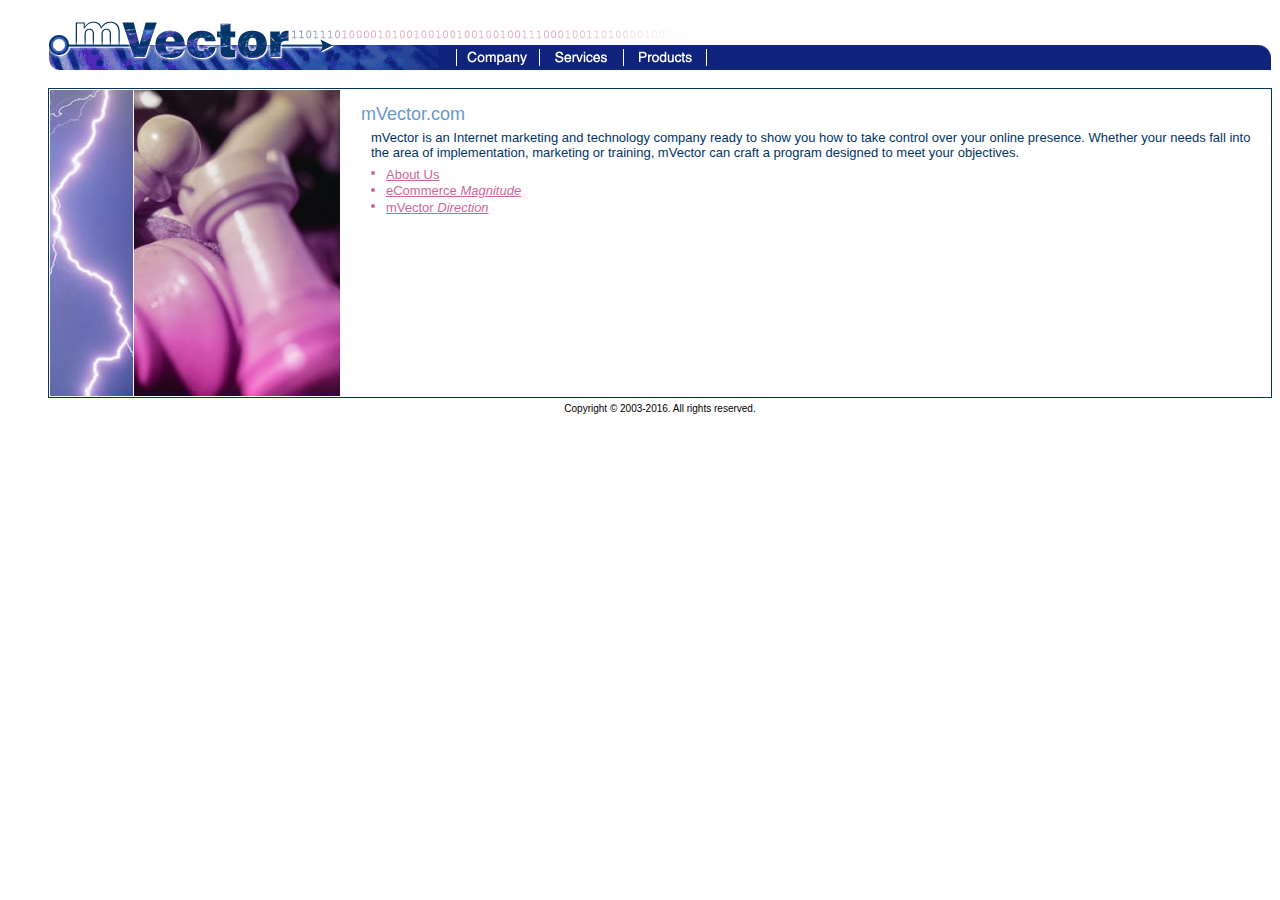
<file: index.html>
<!DOCTYPE HTML PUBLIC "-//W3C//DTD HTML 4.01//EN" "http://www.w3.org/TR/HTML4.01/strict.dtd">
<html>
<head>
<title>mVector</title><link rel="stylesheet" type="text/css" href="styles/default.css" title="Default">
<script src="scripts/default.js" type="text/javascript"></script>
</head>
<body>
<!-- The entire contents of this website including all documents, scripts, images, media and data are the property
of mvector.com.  Unauthorized access, use, distribution and reproduction are all expressly prohibited.  All rights reserved. -->
<table class="compact" style="width:100%">
<tr>
	<td style="width: 680px; height: 37px"><img src="gfx/topnav_01.gif" width="680" height="37"></td>
</tr>
</table>
<table class="compact" style="width:100%; background-color: rgb(15,35,124)">
<tr>
	<td width="448"><img src="gfx/topnav_02.gif" width="448" height="25"></td>
	<td style="text-align: center">
		<table class="compact">
		<tr>
			<td width="84" nowrap menuid="menu_Company" onmouseover="showMenu(this);" onmouseout="menuOut(this);"><img src="gfx/btn_company_nrm.gif" alt="Company" width="84" height="25" border="0"></td>
			<td width="84" nowrap menuid="menu_Services" onmouseover="showMenu(this);" onmouseout="menuOut(this);"><img src="gfx/btn_services_nrm.gif" alt="Services" width="84" height="25" border="0"></td>
			<td width="84" nowrap menuid="menu_Products" onmouseover="showMenu(this);" onmouseout="menuOut(this);"><img src="gfx/btn_products_nrm.gif" alt="Products" width="84" height="25" border="0"></td>
		</tr>
		</table>
	</td>
	<td width="27"><img src="gfx/topnav_03.gif" width="27" height="25"></td>
</tr>
</table>
<div id="menu_Company" class="submenu" onMouseOver="submenuOver(this);" onMouseOut="submenuOut(this);"><table style="empty-cells: show;"><tr><td class="menuItem" onmouseover="menuItemOver(this);" onmouseout="menuItemOut(this);" onclick="navigateTo('/index.html');">Home</td></tr><tr><td class="menuItem" onmouseover="menuItemOver(this);" onmouseout="menuItemOut(this);" onclick="navigateTo('/company/index.html');">About Us</td></tr></table></div><div id="menu_Services" class="submenu" onMouseOver="submenuOver(this);" onMouseOut="submenuOut(this);"><table style="empty-cells: show;"><tr><td class="menuItem" onmouseover="menuItemOver(this);" onmouseout="menuItemOut(this);" onclick="navigateTo('/services/index.html');">eCommerce Magnitude</td></tr></table></div><div id="menu_Products" class="submenu" onMouseOver="submenuOver(this);" onMouseOut="submenuOut(this);"><table style="empty-cells: show;"><tr><td class="menuItem" onmouseover="menuItemOver(this);" onmouseout="menuItemOut(this);" onclick="navigateTo('/products/index.html');">mVector Direction</td></tr></table></div><br>
<table class="layoutTable" style="right:100%">
<tr>
	<td class="compact"><img src="gfx/85x308_elec.jpg" width="85" height="308"></td>
	<td class="compact"><img src="gfx/207x308_chss.jpg" width="207" height="308"></td>
	<td class="layoutContentCell">

<div class="heading">mVector.com</div>
<p class="text">mVector is an Internet marketing and technology company ready to show you how to take control over your online presence.  Whether your needs fall into the area of implementation, marketing or training, mVector can craft a program designed to meet your objectives.</p>

<li><span class="listText"><a href="company/index.html">About Us</a></span></li>
<li><span class="listText"><a href="services/index.html">eCommerce <i>Magnitude</i></a></span></li>
<li><span class="listText"><a href="products/index.html">mVector <i>Direction</i></a></span></li>

</body>
</html>


	</td>
</tr>
</table>
<!--
<div class="layoutBlueBox">Notes of great interest</div>
-->
<div class="copyright">Copyright &copy; 2003-2016. All rights reserved.</div>
</body>
</html>
</file>
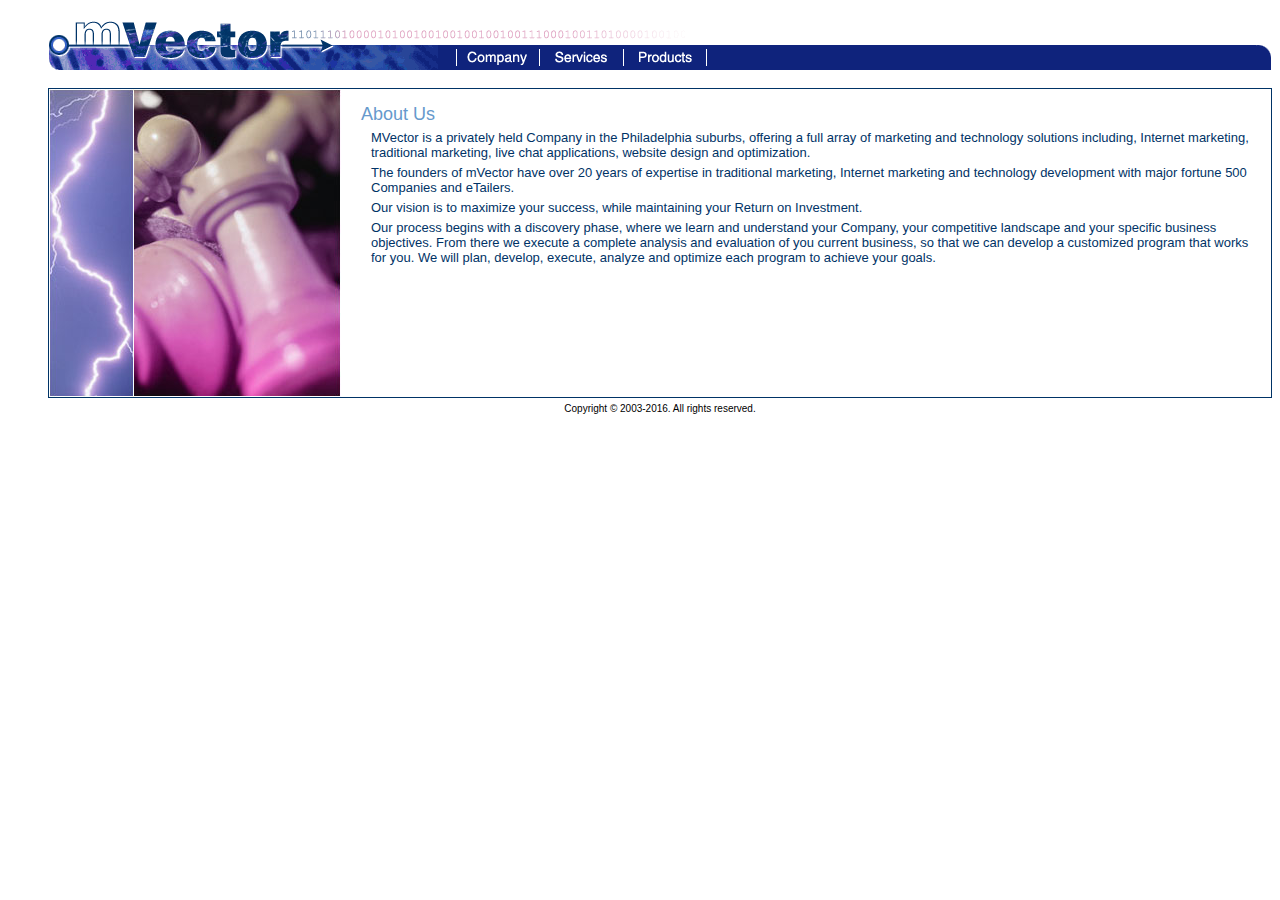
<file: company/index.html>
<!DOCTYPE HTML PUBLIC "-//W3C//DTD HTML 4.01//EN" "http://www.w3.org/TR/HTML4.01/strict.dtd">
<html>
<head>
<title>mVector About Us</title><link rel="stylesheet" type="text/css" href="../styles/default.css" title="Default">
<script src="../scripts/default.js" type="text/javascript"></script>
</head>
<body>
<!-- The entire contents of this website including all documents, scripts, images, media and data are the property
of mvector.com.  Unauthorized access, use, distribution and reproduction are all expressly prohibited.  All rights reserved. -->
<table class="compact" style="width:100%">
<tr>
	<td style="width: 680px; height: 37px"><img src="../gfx/topnav_01.gif" width="680" height="37"></td>
</tr>
</table>
<table class="compact" style="width:100%; background-color: rgb(15,35,124)">
<tr>
	<td width="448"><img src="../gfx/topnav_02.gif" width="448" height="25"></td>
	<td style="text-align: center">
		<table class="compact">
		<tr>
			<td width="84" nowrap menuid="menu_Company" onmouseover="showMenu(this);" onmouseout="menuOut(this);"><img src="../gfx/btn_company_nrm.gif" alt="Company" width="84" height="25" border="0"></td>
			<td width="84" nowrap menuid="menu_Services" onmouseover="showMenu(this);" onmouseout="menuOut(this);"><img src="../gfx/btn_services_nrm.gif" alt="Services" width="84" height="25" border="0"></td>
			<td width="84" nowrap menuid="menu_Products" onmouseover="showMenu(this);" onmouseout="menuOut(this);"><img src="../gfx/btn_products_nrm.gif" alt="Products" width="84" height="25" border="0"></td>
		</tr>
		</table>
	</td>
	<td width="27"><img src="../gfx/topnav_03.gif" width="27" height="25"></td>
</tr>
</table>
<div id="menu_Company" class="submenu" onMouseOver="submenuOver(this);" onMouseOut="submenuOut(this);"><table style="empty-cells: show;"><tr><td class="menuItem" onmouseover="menuItemOver(this);" onmouseout="menuItemOut(this);" onclick="navigateTo('/index.html');">Home</td></tr><tr><td class="menuItem" onmouseover="menuItemOver(this);" onmouseout="menuItemOut(this);" onclick="navigateTo('/company/index.html');">About Us</td></tr></table></div><div id="menu_Services" class="submenu" onMouseOver="submenuOver(this);" onMouseOut="submenuOut(this);"><table style="empty-cells: show;"><tr><td class="menuItem" onmouseover="menuItemOver(this);" onmouseout="menuItemOut(this);" onclick="navigateTo('/services/index.html');">eCommerce Magnitude</td></tr></table></div><div id="menu_Products" class="submenu" onMouseOver="submenuOver(this);" onMouseOut="submenuOut(this);"><table style="empty-cells: show;"><tr><td class="menuItem" onmouseover="menuItemOver(this);" onmouseout="menuItemOut(this);" onclick="navigateTo('/products/index.html');">mVector Direction</td></tr></table></div><br>
<table class="layoutTable" style="right:100%">
<tr>
	<td class="compact"><img src="../gfx/85x308_elec.jpg" width="85" height="308"></td>
	<td class="compact"><img src="../gfx/207x308_chss.jpg" width="207" height="308"></td>
	<td class="layoutContentCell">

<div class="heading">About Us</div>

<p class="text">MVector is a privately held Company in the Philadelphia suburbs, offering a full array of marketing and technology solutions including, Internet marketing, traditional marketing, live chat applications, website design and optimization.</p>
<p class="text">The founders of mVector have over 20 years of expertise in traditional marketing, Internet marketing and technology development with major fortune 500 Companies and eTailers.</p>
<p class="text">Our vision is to maximize your success, while maintaining your Return on Investment.</p>
<p class="text">Our process begins with a discovery phase, where we learn and understand your Company, your competitive landscape and your specific business objectives.  From there we execute a complete analysis and evaluation of you current business, so that we can develop a customized program that works for you.  We will plan, develop, execute, analyze and optimize each program to achieve your goals.</p>

	</td>
</tr>
</table>
<!--
<div class="layoutBlueBox">Notes of great interest</div>
-->
<div class="copyright">Copyright &copy; 2003-2016. All rights reserved.</div>
</body>
</html>
</file>
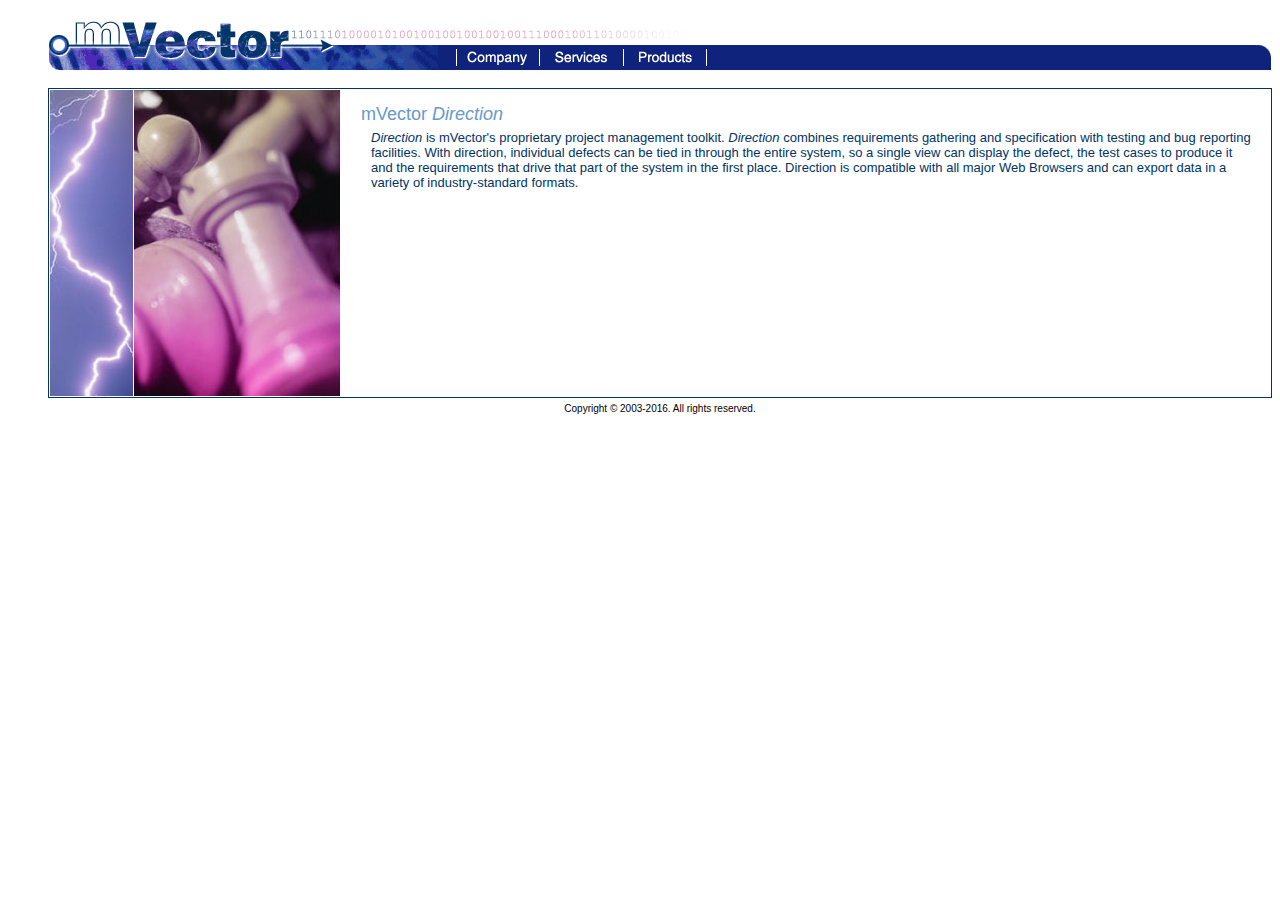
<file: products/index.html>
<!DOCTYPE HTML PUBLIC "-//W3C//DTD HTML 4.01//EN" "http://www.w3.org/TR/HTML4.01/strict.dtd">
<html>
<head>
<title>mVector About Us</title><link rel="stylesheet" type="text/css" href="../styles/default.css" title="Default">
<script src="../scripts/default.js" type="text/javascript"></script>
</head>
<body>
<!-- The entire contents of this website including all documents, scripts, images, media and data are the property
of mvector.com.  Unauthorized access, use, distribution and reproduction are all expressly prohibited.  All rights reserved. -->
<table class="compact" style="width:100%">
<tr>
	<td style="width: 680px; height: 37px"><img src="../gfx/topnav_01.gif" width="680" height="37"></td>
</tr>
</table>
<table class="compact" style="width:100%; background-color: rgb(15,35,124)">
<tr>
	<td width="448"><img src="../gfx/topnav_02.gif" width="448" height="25"></td>
	<td style="text-align: center">
		<table class="compact">
		<tr>
			<td width="84" nowrap menuid="menu_Company" onmouseover="showMenu(this);" onmouseout="menuOut(this);"><img src="../gfx/btn_company_nrm.gif" alt="Company" width="84" height="25" border="0"></td>
			<td width="84" nowrap menuid="menu_Services" onmouseover="showMenu(this);" onmouseout="menuOut(this);"><img src="../gfx/btn_services_nrm.gif" alt="Services" width="84" height="25" border="0"></td>
			<td width="84" nowrap menuid="menu_Products" onmouseover="showMenu(this);" onmouseout="menuOut(this);"><img src="../gfx/btn_products_nrm.gif" alt="Products" width="84" height="25" border="0"></td>
		</tr>
		</table>
	</td>
	<td width="27"><img src="../gfx/topnav_03.gif" width="27" height="25"></td>
</tr>
</table>
<div id="menu_Company" class="submenu" onMouseOver="submenuOver(this);" onMouseOut="submenuOut(this);"><table style="empty-cells: show;"><tr><td class="menuItem" onmouseover="menuItemOver(this);" onmouseout="menuItemOut(this);" onclick="navigateTo('/index.html');">Home</td></tr><tr><td class="menuItem" onmouseover="menuItemOver(this);" onmouseout="menuItemOut(this);" onclick="navigateTo('/company/index.html');">About Us</td></tr></table></div><div id="menu_Services" class="submenu" onMouseOver="submenuOver(this);" onMouseOut="submenuOut(this);"><table style="empty-cells: show;"><tr><td class="menuItem" onmouseover="menuItemOver(this);" onmouseout="menuItemOut(this);" onclick="navigateTo('/services/index.html');">eCommerce Magnitude</td></tr></table></div><div id="menu_Products" class="submenu" onMouseOver="submenuOver(this);" onMouseOut="submenuOut(this);"><table style="empty-cells: show;"><tr><td class="menuItem" onmouseover="menuItemOver(this);" onmouseout="menuItemOut(this);" onclick="navigateTo('/products/index.html');">mVector Direction</td></tr></table></div><br>
<table class="layoutTable" style="right:100%">
<tr>
	<td class="compact"><img src="../gfx/85x308_elec.jpg" width="85" height="308"></td>
	<td class="compact"><img src="../gfx/207x308_chss.jpg" width="207" height="308"></td>
	<td class="layoutContentCell">

<div class="heading">mVector <i>Direction</i></div>

<p class="text"><i>Direction</i> is mVector's proprietary project management toolkit.  <i>Direction</i> combines requirements gathering and specification with testing and bug reporting facilities.  With direction, individual defects can be tied in through the entire system, so a single view can display the defect, the test cases to produce it and the requirements that drive that part of the system in the first place.  Direction is compatible with all major Web Browsers and can export data in a variety of industry-standard formats.</p>

	</td>
</tr>
</table>
<!--
<div class="layoutBlueBox">Notes of great interest</div>
-->
<div class="copyright">Copyright &copy; 2003-2016. All rights reserved.</div>
</body>
</html>
</file>
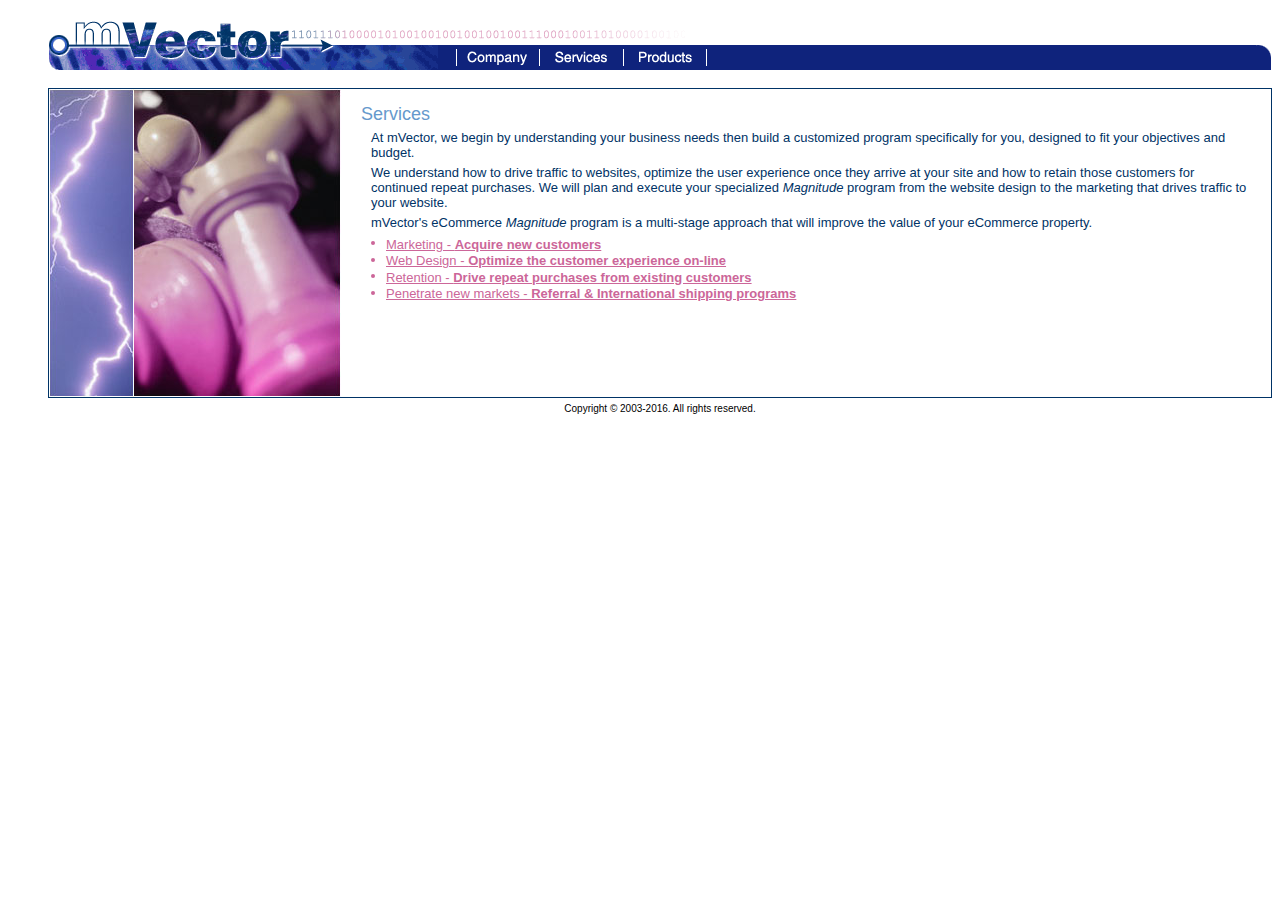
<file: services/index.html>
<!DOCTYPE HTML PUBLIC "-//W3C//DTD HTML 4.01//EN" "http://www.w3.org/TR/HTML4.01/strict.dtd">
<html>
<head>
<title>mVector Services</title><link rel="stylesheet" type="text/css" href="../styles/default.css" title="Default">
<script src="../scripts/default.js" type="text/javascript"></script>
</head>
<body>
<!-- The entire contents of this website including all documents, scripts, images, media and data are the property
of mvector.com.  Unauthorized access, use, distribution and reproduction are all expressly prohibited.  All rights reserved. -->
<table class="compact" style="width:100%">
<tr>
	<td style="width: 680px; height: 37px"><img src="../gfx/topnav_01.gif" width="680" height="37"></td>
</tr>
</table>
<table class="compact" style="width:100%; background-color: rgb(15,35,124)">
<tr>
	<td width="448"><img src="../gfx/topnav_02.gif" width="448" height="25"></td>
	<td style="text-align: center">
		<table class="compact">
		<tr>
			<td width="84" nowrap menuid="menu_Company" onmouseover="showMenu(this);" onmouseout="menuOut(this);"><img src="../gfx/btn_company_nrm.gif" alt="Company" width="84" height="25" border="0"></td>
			<td width="84" nowrap menuid="menu_Services" onmouseover="showMenu(this);" onmouseout="menuOut(this);"><img src="../gfx/btn_services_nrm.gif" alt="Services" width="84" height="25" border="0"></td>
			<td width="84" nowrap menuid="menu_Products" onmouseover="showMenu(this);" onmouseout="menuOut(this);"><img src="../gfx/btn_products_nrm.gif" alt="Products" width="84" height="25" border="0"></td>
		</tr>
		</table>
	</td>
	<td width="27"><img src="../gfx/topnav_03.gif" width="27" height="25"></td>
</tr>
</table>
<div id="menu_Company" class="submenu" onMouseOver="submenuOver(this);" onMouseOut="submenuOut(this);"><table style="empty-cells: show;"><tr><td class="menuItem" onmouseover="menuItemOver(this);" onmouseout="menuItemOut(this);" onclick="navigateTo('/index.html');">Home</td></tr><tr><td class="menuItem" onmouseover="menuItemOver(this);" onmouseout="menuItemOut(this);" onclick="navigateTo('/company/index.html');">About Us</td></tr></table></div><div id="menu_Services" class="submenu" onMouseOver="submenuOver(this);" onMouseOut="submenuOut(this);"><table style="empty-cells: show;"><tr><td class="menuItem" onmouseover="menuItemOver(this);" onmouseout="menuItemOut(this);" onclick="navigateTo('/services/index.html');">eCommerce Magnitude</td></tr></table></div><div id="menu_Products" class="submenu" onMouseOver="submenuOver(this);" onMouseOut="submenuOut(this);"><table style="empty-cells: show;"><tr><td class="menuItem" onmouseover="menuItemOver(this);" onmouseout="menuItemOut(this);" onclick="navigateTo('/products/index.html');">mVector Direction</td></tr></table></div><br>
<table class="layoutTable" style="right:100%">
<tr>
	<td class="compact"><img src="../gfx/85x308_elec.jpg" width="85" height="308"></td>
	<td class="compact"><img src="../gfx/207x308_chss.jpg" width="207" height="308"></td>
	<td class="layoutContentCell">

<div class="heading">Services</div>

<p class="text">At mVector, we begin by understanding your business needs then build a customized program specifically for you, designed to fit your objectives and budget.</p>
<p class="text">We understand how to drive traffic to websites, optimize the user experience once they arrive at your site and how to retain those customers for continued repeat purchases.  We will plan and execute your specialized <i>Magnitude</i> program from the website design to the marketing that drives traffic to your website. </p>
<p class="text">mVector's eCommerce <i>Magnitude</i> program is a multi-stage approach that will improve the value of your eCommerce property.</p>
<li><span class="listText"><a href="acquire.html">Marketing - <b>Acquire new customers</b></a></span></li>
<li><span class="listText"><a href="optimize.html">Web Design - <b>Optimize the customer experience on-line</b></a></span></li>
<li><span class="listText"><a href="retain.html">Retention - <b>Drive repeat purchases from existing customers</b></a></span></li>
<li><span class="listText"><a href="penetrate.html">Penetrate new markets - <b>Referral & International shipping programs</b></a></span></li>

	</td>
</tr>
</table>
<!--
<div class="layoutBlueBox">Notes of great interest</div>
-->
<div class="copyright">Copyright &copy; 2003-2016. All rights reserved.</div>
</body>
</html>
</file>
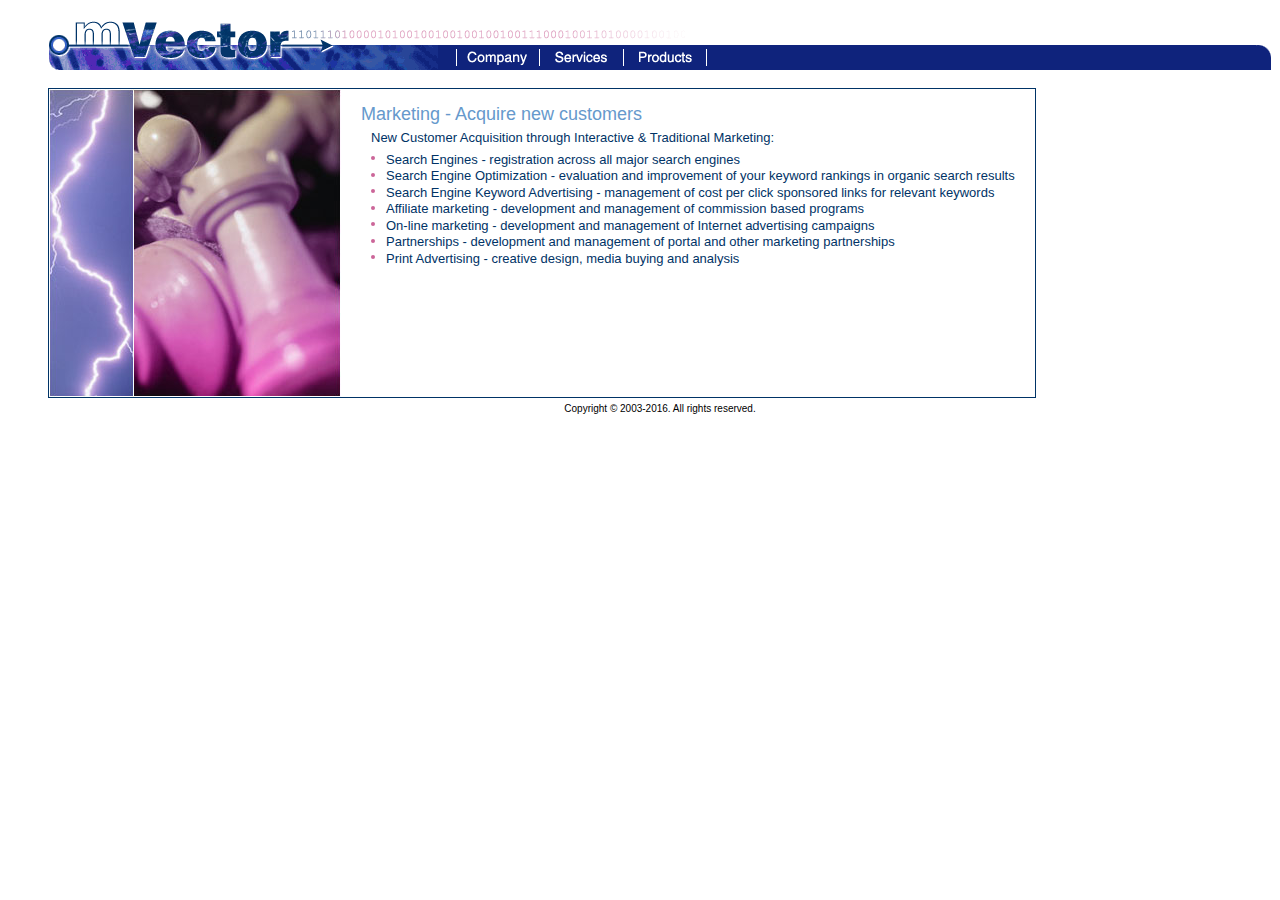
<file: services/acquire.html>
<!DOCTYPE HTML PUBLIC "-//W3C//DTD HTML 4.01//EN" "http://www.w3.org/TR/HTML4.01/strict.dtd">
<html>
<head>
<title>mVector Acquire new customers</title><link rel="stylesheet" type="text/css" href="../styles/default.css" title="Default">
<script src="../scripts/default.js" type="text/javascript"></script>
</head>
<body>
<!-- The entire contents of this website including all documents, scripts, images, media and data are the property
of mvector.com.  Unauthorized access, use, distribution and reproduction are all expressly prohibited.  All rights reserved. -->
<table class="compact" style="width:100%">
<tr>
	<td style="width: 680px; height: 37px"><img src="../gfx/topnav_01.gif" width="680" height="37"></td>
</tr>
</table>
<table class="compact" style="width:100%; background-color: rgb(15,35,124)">
<tr>
	<td width="448"><img src="../gfx/topnav_02.gif" width="448" height="25"></td>
	<td style="text-align: center">
		<table class="compact">
		<tr>
			<td width="84" nowrap menuid="menu_Company" onmouseover="showMenu(this);" onmouseout="menuOut(this);"><img src="../gfx/btn_company_nrm.gif" alt="Company" width="84" height="25" border="0"></td>
			<td width="84" nowrap menuid="menu_Services" onmouseover="showMenu(this);" onmouseout="menuOut(this);"><img src="../gfx/btn_services_nrm.gif" alt="Services" width="84" height="25" border="0"></td>
			<td width="84" nowrap menuid="menu_Products" onmouseover="showMenu(this);" onmouseout="menuOut(this);"><img src="../gfx/btn_products_nrm.gif" alt="Products" width="84" height="25" border="0"></td>
		</tr>
		</table>
	</td>
	<td width="27"><img src="../gfx/topnav_03.gif" width="27" height="25"></td>
</tr>
</table>
<div id="menu_Company" class="submenu" onMouseOver="submenuOver(this);" onMouseOut="submenuOut(this);"><table style="empty-cells: show;"><tr><td class="menuItem" onmouseover="menuItemOver(this);" onmouseout="menuItemOut(this);" onclick="navigateTo('/index.html');">Home</td></tr><tr><td class="menuItem" onmouseover="menuItemOver(this);" onmouseout="menuItemOut(this);" onclick="navigateTo('/company/index.html');">About Us</td></tr></table></div><div id="menu_Services" class="submenu" onMouseOver="submenuOver(this);" onMouseOut="submenuOut(this);"><table style="empty-cells: show;"><tr><td class="menuItem" onmouseover="menuItemOver(this);" onmouseout="menuItemOut(this);" onclick="navigateTo('/services/index.html');">eCommerce Magnitude</td></tr></table></div><div id="menu_Products" class="submenu" onMouseOver="submenuOver(this);" onMouseOut="submenuOut(this);"><table style="empty-cells: show;"><tr><td class="menuItem" onmouseover="menuItemOver(this);" onmouseout="menuItemOut(this);" onclick="navigateTo('/products/index.html');">mVector Direction</td></tr></table></div><br>
<table class="layoutTable" style="right:100%">
<tr>
	<td class="compact"><img src="../gfx/85x308_elec.jpg" width="85" height="308"></td>
	<td class="compact"><img src="../gfx/207x308_chss.jpg" width="207" height="308"></td>
	<td class="layoutContentCell">

<div class="heading">Marketing - Acquire new customers</div>

<p class="text">New Customer Acquisition through Interactive & Traditional Marketing:</p>

<li><span class="listText">Search Engines - registration across all major search engines</span></li>
<li><span class="listText">Search Engine Optimization - evaluation and improvement of your keyword rankings in organic search results</span></li>
<li><span class="listText">Search Engine Keyword Advertising - management of cost per click sponsored links for relevant keywords</span></li>
<li><span class="listText">Affiliate marketing - development and management of commission based programs</span></li>
<li><span class="listText">On-line marketing - development and management of Internet advertising campaigns</span></li>
<li><span class="listText">Partnerships - development and management of portal and other marketing partnerships</span></li>
<li><span class="listText">Print Advertising - creative design, media buying and analysis</span></li>

	</td>
</tr>
</table>
<!--
<div class="layoutBlueBox">Notes of great interest</div>
-->
<div class="copyright">Copyright &copy; 2003-2016. All rights reserved.</div>
</body>
</html>
</file>
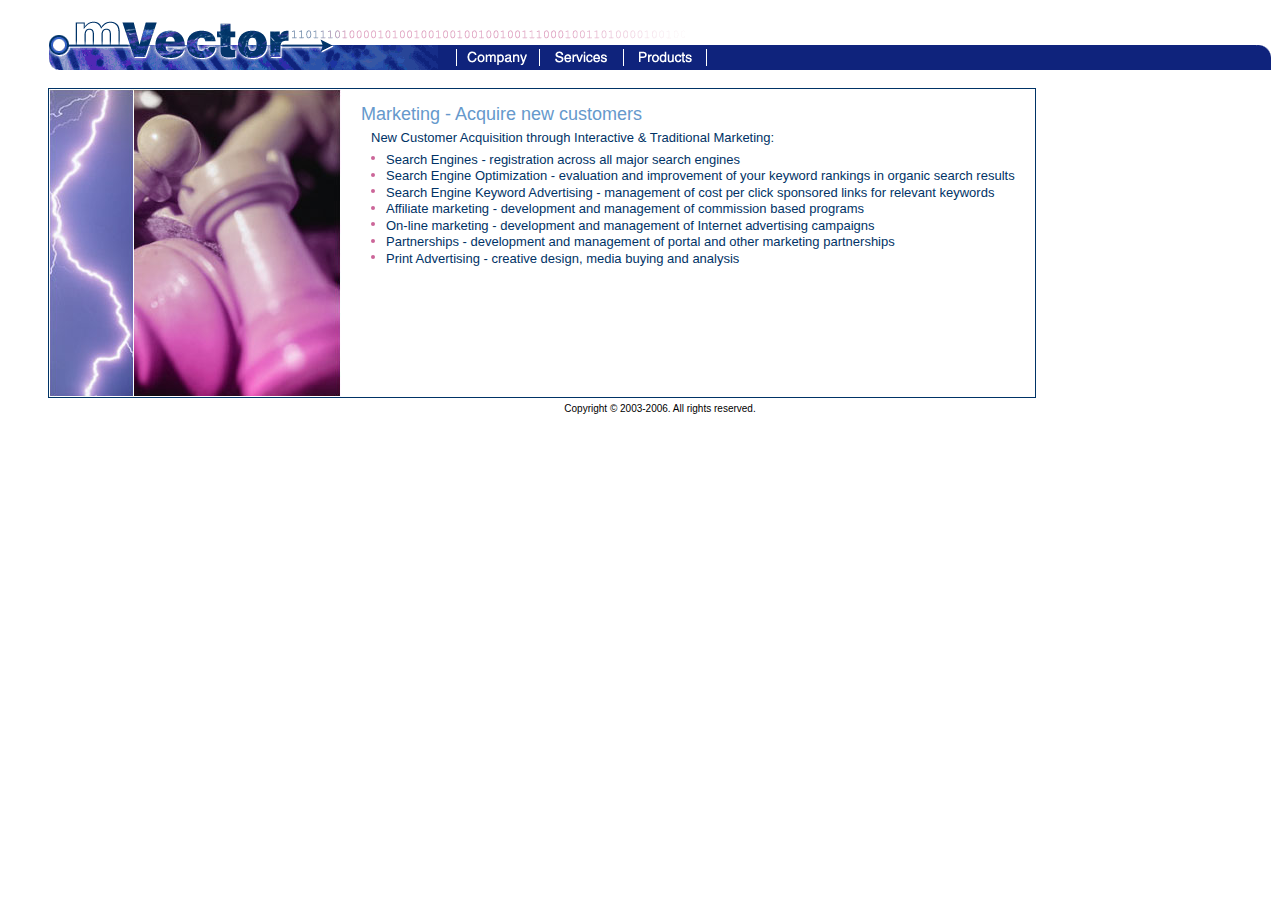
<file: services/acquire.php.html>
<!DOCTYPE HTML PUBLIC "-//W3C//DTD HTML 4.01//EN" "http://www.w3.org/TR/HTML4.01/strict.dtd">
<html>
<head>
<title>mVector Acquire new customers</title><link rel="stylesheet" type="text/css" href="../styles/default.css" title="Default">
<script src="../scripts/default.js" type="text/javascript"></script>
</head>
<body>
<!-- The entire contents of this website including all documents, scripts, images, media and data are the property
of mvector.com.  Unauthorized access, use, distribution and reproduction are all expressly prohibited.  All rights reserved. -->
<table class="compact" style="width:100%">
<tr>
	<td style="width: 680px; height: 37px"><img src="../gfx/topnav_01.gif" width="680" height="37"></td>
</tr>
</table>
<table class="compact" style="width:100%; background-color: rgb(15,35,124)">
<tr>
	<td width="448"><img src="../gfx/topnav_02.gif" width="448" height="25"></td>
	<td style="text-align: center">
		<table class="compact">
		<tr>
			<td width="84" nowrap menuid="menu_Company" onmouseover="showMenu(this);" onmouseout="menuOut(this);"><img src="../gfx/btn_company_nrm.gif" alt="Company" width="84" height="25" border="0"></td>
			<td width="84" nowrap menuid="menu_Services" onmouseover="showMenu(this);" onmouseout="menuOut(this);"><img src="../gfx/btn_services_nrm.gif" alt="Services" width="84" height="25" border="0"></td>
			<td width="84" nowrap menuid="menu_Products" onmouseover="showMenu(this);" onmouseout="menuOut(this);"><img src="../gfx/btn_products_nrm.gif" alt="Products" width="84" height="25" border="0"></td>
		</tr>
		</table>
	</td>
	<td width="27"><img src="../gfx/topnav_03.gif" width="27" height="25"></td>
</tr>
</table>
<div id="menu_Company" class="submenu" onMouseOver="submenuOver(this);" onMouseOut="submenuOut(this);"><table style="empty-cells: show;"><tr><td class="menuItem" onmouseover="menuItemOver(this);" onmouseout="menuItemOut(this);" onclick="navigateTo('/index.php');">Home</td></tr><tr><td class="menuItem" onmouseover="menuItemOver(this);" onmouseout="menuItemOut(this);" onclick="navigateTo('/company/index.php');">About Us</td></tr></table></div><div id="menu_Services" class="submenu" onMouseOver="submenuOver(this);" onMouseOut="submenuOut(this);"><table style="empty-cells: show;"><tr><td class="menuItem" onmouseover="menuItemOver(this);" onmouseout="menuItemOut(this);" onclick="navigateTo('/services/index.php');">eCommerce Magnitude</td></tr></table></div><div id="menu_Products" class="submenu" onMouseOver="submenuOver(this);" onMouseOut="submenuOut(this);"><table style="empty-cells: show;"><tr><td class="menuItem" onmouseover="menuItemOver(this);" onmouseout="menuItemOut(this);" onclick="navigateTo('/products/index.php');">mVector Direction</td></tr></table></div><br>
<table class="layoutTable" style="right:100%">
<tr>
	<td class="compact"><img src="../gfx/85x308_elec.jpg" width="85" height="308"></td>
	<td class="compact"><img src="../gfx/207x308_chss.jpg" width="207" height="308"></td>
	<td class="layoutContentCell">

<div class="heading">Marketing - Acquire new customers</div>

<p class="text">New Customer Acquisition through Interactive & Traditional Marketing:</p>

<li><span class="listText">Search Engines - registration across all major search engines</span></li>
<li><span class="listText">Search Engine Optimization - evaluation and improvement of your keyword rankings in organic search results</span></li>
<li><span class="listText">Search Engine Keyword Advertising - management of cost per click sponsored links for relevant keywords</span></li>
<li><span class="listText">Affiliate marketing - development and management of commission based programs</span></li>
<li><span class="listText">On-line marketing - development and management of Internet advertising campaigns</span></li>
<li><span class="listText">Partnerships - development and management of portal and other marketing partnerships</span></li>
<li><span class="listText">Print Advertising - creative design, media buying and analysis</span></li>

	</td>
</tr>
</table>
<!--
<div class="layoutBlueBox">Notes of great interest</div>
-->
<div class="copyright">Copyright &copy; 2003-2006. All rights reserved.</div>
</body>
</html>
</file>
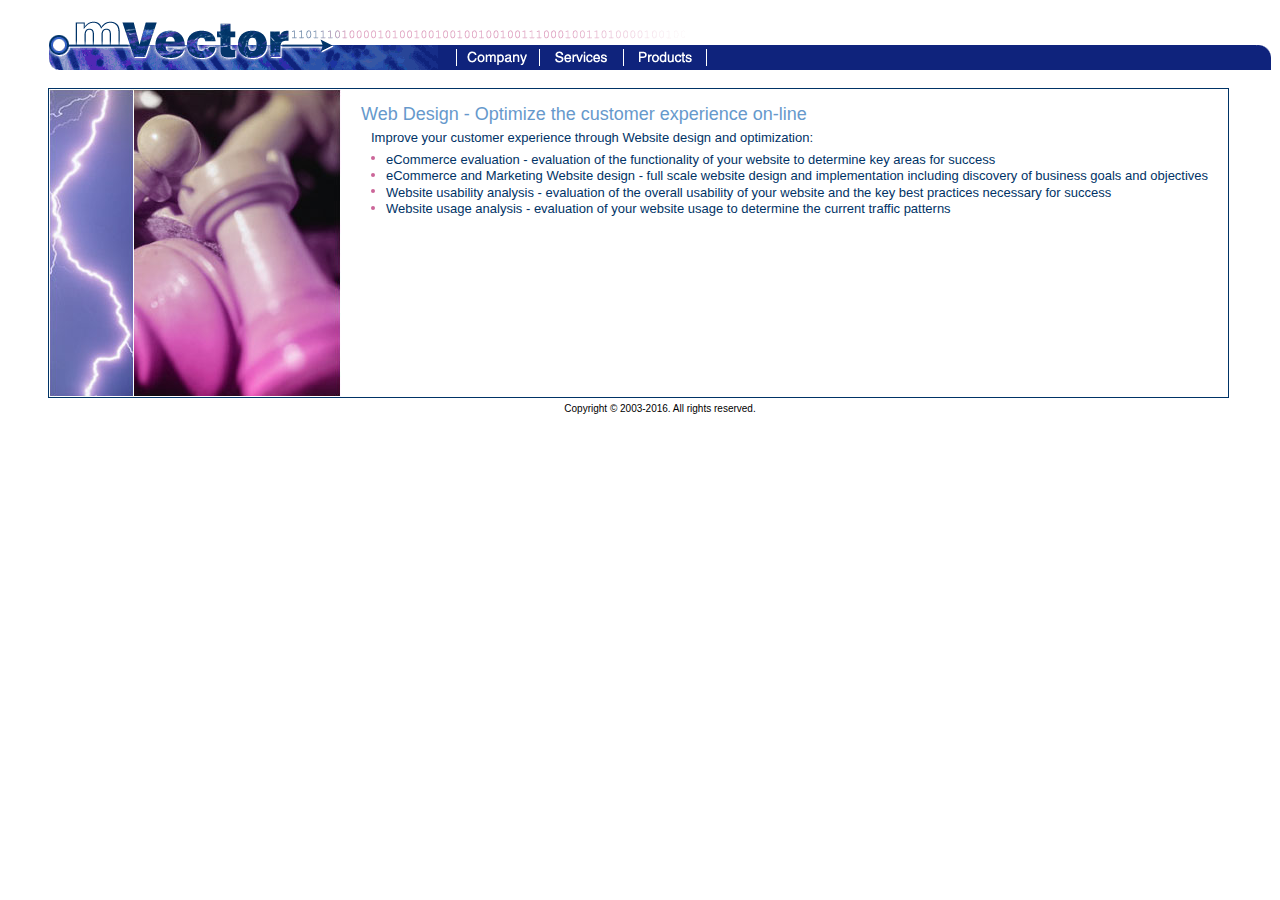
<file: services/optimize.html>
<!DOCTYPE HTML PUBLIC "-//W3C//DTD HTML 4.01//EN" "http://www.w3.org/TR/HTML4.01/strict.dtd">
<html>
<head>
<title>mVector Optimize the customer experience</title><link rel="stylesheet" type="text/css" href="../styles/default.css" title="Default">
<script src="../scripts/default.js" type="text/javascript"></script>
</head>
<body>
<!-- The entire contents of this website including all documents, scripts, images, media and data are the property
of mvector.com.  Unauthorized access, use, distribution and reproduction are all expressly prohibited.  All rights reserved. -->
<table class="compact" style="width:100%">
<tr>
	<td style="width: 680px; height: 37px"><img src="../gfx/topnav_01.gif" width="680" height="37"></td>
</tr>
</table>
<table class="compact" style="width:100%; background-color: rgb(15,35,124)">
<tr>
	<td width="448"><img src="../gfx/topnav_02.gif" width="448" height="25"></td>
	<td style="text-align: center">
		<table class="compact">
		<tr>
			<td width="84" nowrap menuid="menu_Company" onmouseover="showMenu(this);" onmouseout="menuOut(this);"><img src="../gfx/btn_company_nrm.gif" alt="Company" width="84" height="25" border="0"></td>
			<td width="84" nowrap menuid="menu_Services" onmouseover="showMenu(this);" onmouseout="menuOut(this);"><img src="../gfx/btn_services_nrm.gif" alt="Services" width="84" height="25" border="0"></td>
			<td width="84" nowrap menuid="menu_Products" onmouseover="showMenu(this);" onmouseout="menuOut(this);"><img src="../gfx/btn_products_nrm.gif" alt="Products" width="84" height="25" border="0"></td>
		</tr>
		</table>
	</td>
	<td width="27"><img src="../gfx/topnav_03.gif" width="27" height="25"></td>
</tr>
</table>
<div id="menu_Company" class="submenu" onMouseOver="submenuOver(this);" onMouseOut="submenuOut(this);"><table style="empty-cells: show;"><tr><td class="menuItem" onmouseover="menuItemOver(this);" onmouseout="menuItemOut(this);" onclick="navigateTo('/index.html');">Home</td></tr><tr><td class="menuItem" onmouseover="menuItemOver(this);" onmouseout="menuItemOut(this);" onclick="navigateTo('/company/index.html');">About Us</td></tr></table></div><div id="menu_Services" class="submenu" onMouseOver="submenuOver(this);" onMouseOut="submenuOut(this);"><table style="empty-cells: show;"><tr><td class="menuItem" onmouseover="menuItemOver(this);" onmouseout="menuItemOut(this);" onclick="navigateTo('/services/index.html');">eCommerce Magnitude</td></tr></table></div><div id="menu_Products" class="submenu" onMouseOver="submenuOver(this);" onMouseOut="submenuOut(this);"><table style="empty-cells: show;"><tr><td class="menuItem" onmouseover="menuItemOver(this);" onmouseout="menuItemOut(this);" onclick="navigateTo('/products/index.html');">mVector Direction</td></tr></table></div><br>
<table class="layoutTable" style="right:100%">
<tr>
	<td class="compact"><img src="../gfx/85x308_elec.jpg" width="85" height="308"></td>
	<td class="compact"><img src="../gfx/207x308_chss.jpg" width="207" height="308"></td>
	<td class="layoutContentCell">

<div class="heading">Web Design - Optimize the customer experience on-line</div>

<p class="text">Improve your customer experience through Website design and optimization:</p>

<li><span class="listText">eCommerce evaluation - evaluation of the functionality of your website to determine key areas for success</span></li>
<li><span class="listText">eCommerce and Marketing Website design - full scale website design and implementation including discovery of business goals and objectives</span></li>
<li><span class="listText">Website usability analysis - evaluation of the overall usability of your website and the key best practices necessary for success</span></li>
<li><span class="listText">Website usage analysis - evaluation of your website usage to determine the current traffic patterns</span></li>

	</td>
</tr>
</table>
<!--
<div class="layoutBlueBox">Notes of great interest</div>
-->
<div class="copyright">Copyright &copy; 2003-2016. All rights reserved.</div>
</body>
</html>
</file>
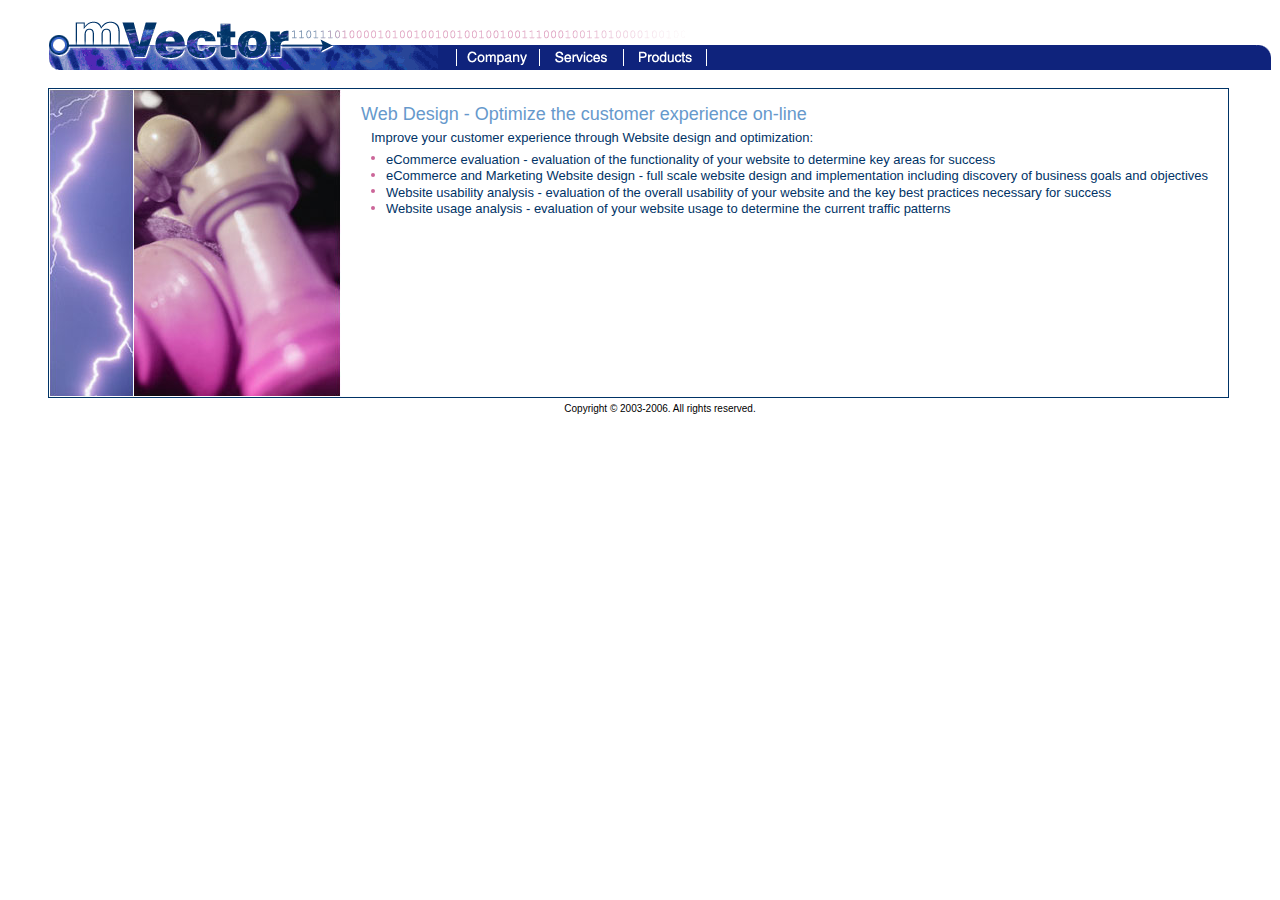
<file: services/optimize.php.html>
<!DOCTYPE HTML PUBLIC "-//W3C//DTD HTML 4.01//EN" "http://www.w3.org/TR/HTML4.01/strict.dtd">
<html>
<head>
<title>mVector Optimize the customer experience</title><link rel="stylesheet" type="text/css" href="../styles/default.css" title="Default">
<script src="../scripts/default.js" type="text/javascript"></script>
</head>
<body>
<!-- The entire contents of this website including all documents, scripts, images, media and data are the property
of mvector.com.  Unauthorized access, use, distribution and reproduction are all expressly prohibited.  All rights reserved. -->
<table class="compact" style="width:100%">
<tr>
	<td style="width: 680px; height: 37px"><img src="../gfx/topnav_01.gif" width="680" height="37"></td>
</tr>
</table>
<table class="compact" style="width:100%; background-color: rgb(15,35,124)">
<tr>
	<td width="448"><img src="../gfx/topnav_02.gif" width="448" height="25"></td>
	<td style="text-align: center">
		<table class="compact">
		<tr>
			<td width="84" nowrap menuid="menu_Company" onmouseover="showMenu(this);" onmouseout="menuOut(this);"><img src="../gfx/btn_company_nrm.gif" alt="Company" width="84" height="25" border="0"></td>
			<td width="84" nowrap menuid="menu_Services" onmouseover="showMenu(this);" onmouseout="menuOut(this);"><img src="../gfx/btn_services_nrm.gif" alt="Services" width="84" height="25" border="0"></td>
			<td width="84" nowrap menuid="menu_Products" onmouseover="showMenu(this);" onmouseout="menuOut(this);"><img src="../gfx/btn_products_nrm.gif" alt="Products" width="84" height="25" border="0"></td>
		</tr>
		</table>
	</td>
	<td width="27"><img src="../gfx/topnav_03.gif" width="27" height="25"></td>
</tr>
</table>
<div id="menu_Company" class="submenu" onMouseOver="submenuOver(this);" onMouseOut="submenuOut(this);"><table style="empty-cells: show;"><tr><td class="menuItem" onmouseover="menuItemOver(this);" onmouseout="menuItemOut(this);" onclick="navigateTo('/index.php');">Home</td></tr><tr><td class="menuItem" onmouseover="menuItemOver(this);" onmouseout="menuItemOut(this);" onclick="navigateTo('/company/index.php');">About Us</td></tr></table></div><div id="menu_Services" class="submenu" onMouseOver="submenuOver(this);" onMouseOut="submenuOut(this);"><table style="empty-cells: show;"><tr><td class="menuItem" onmouseover="menuItemOver(this);" onmouseout="menuItemOut(this);" onclick="navigateTo('/services/index.php');">eCommerce Magnitude</td></tr></table></div><div id="menu_Products" class="submenu" onMouseOver="submenuOver(this);" onMouseOut="submenuOut(this);"><table style="empty-cells: show;"><tr><td class="menuItem" onmouseover="menuItemOver(this);" onmouseout="menuItemOut(this);" onclick="navigateTo('/products/index.php');">mVector Direction</td></tr></table></div><br>
<table class="layoutTable" style="right:100%">
<tr>
	<td class="compact"><img src="../gfx/85x308_elec.jpg" width="85" height="308"></td>
	<td class="compact"><img src="../gfx/207x308_chss.jpg" width="207" height="308"></td>
	<td class="layoutContentCell">

<div class="heading">Web Design - Optimize the customer experience on-line</div>

<p class="text">Improve your customer experience through Website design and optimization:</p>

<li><span class="listText">eCommerce evaluation - evaluation of the functionality of your website to determine key areas for success</span></li>
<li><span class="listText">eCommerce and Marketing Website design - full scale website design and implementation including discovery of business goals and objectives</span></li>
<li><span class="listText">Website usability analysis - evaluation of the overall usability of your website and the key best practices necessary for success</span></li>
<li><span class="listText">Website usage analysis - evaluation of your website usage to determine the current traffic patterns</span></li>

	</td>
</tr>
</table>
<!--
<div class="layoutBlueBox">Notes of great interest</div>
-->
<div class="copyright">Copyright &copy; 2003-2006. All rights reserved.</div>
</body>
</html>
</file>
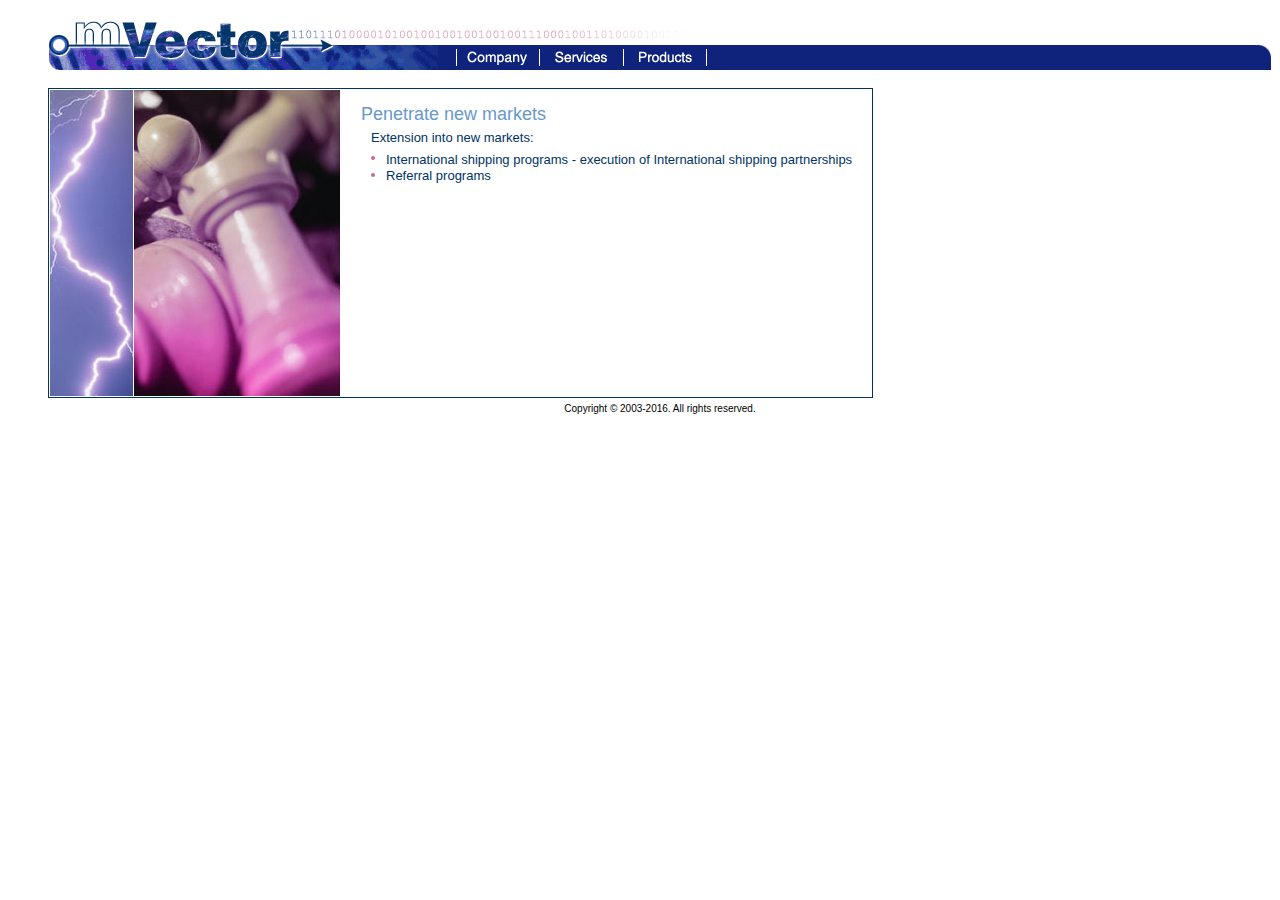
<file: services/penetrate.html>
<!DOCTYPE HTML PUBLIC "-//W3C//DTD HTML 4.01//EN" "http://www.w3.org/TR/HTML4.01/strict.dtd">
<html>
<head>
<title>mVector Penetrate new markets</title><link rel="stylesheet" type="text/css" href="../styles/default.css" title="Default">
<script src="../scripts/default.js" type="text/javascript"></script>
</head>
<body>
<!-- The entire contents of this website including all documents, scripts, images, media and data are the property
of mvector.com.  Unauthorized access, use, distribution and reproduction are all expressly prohibited.  All rights reserved. -->
<table class="compact" style="width:100%">
<tr>
	<td style="width: 680px; height: 37px"><img src="../gfx/topnav_01.gif" width="680" height="37"></td>
</tr>
</table>
<table class="compact" style="width:100%; background-color: rgb(15,35,124)">
<tr>
	<td width="448"><img src="../gfx/topnav_02.gif" width="448" height="25"></td>
	<td style="text-align: center">
		<table class="compact">
		<tr>
			<td width="84" nowrap menuid="menu_Company" onmouseover="showMenu(this);" onmouseout="menuOut(this);"><img src="../gfx/btn_company_nrm.gif" alt="Company" width="84" height="25" border="0"></td>
			<td width="84" nowrap menuid="menu_Services" onmouseover="showMenu(this);" onmouseout="menuOut(this);"><img src="../gfx/btn_services_nrm.gif" alt="Services" width="84" height="25" border="0"></td>
			<td width="84" nowrap menuid="menu_Products" onmouseover="showMenu(this);" onmouseout="menuOut(this);"><img src="../gfx/btn_products_nrm.gif" alt="Products" width="84" height="25" border="0"></td>
		</tr>
		</table>
	</td>
	<td width="27"><img src="../gfx/topnav_03.gif" width="27" height="25"></td>
</tr>
</table>
<div id="menu_Company" class="submenu" onMouseOver="submenuOver(this);" onMouseOut="submenuOut(this);"><table style="empty-cells: show;"><tr><td class="menuItem" onmouseover="menuItemOver(this);" onmouseout="menuItemOut(this);" onclick="navigateTo('/index.html');">Home</td></tr><tr><td class="menuItem" onmouseover="menuItemOver(this);" onmouseout="menuItemOut(this);" onclick="navigateTo('/company/index.html');">About Us</td></tr></table></div><div id="menu_Services" class="submenu" onMouseOver="submenuOver(this);" onMouseOut="submenuOut(this);"><table style="empty-cells: show;"><tr><td class="menuItem" onmouseover="menuItemOver(this);" onmouseout="menuItemOut(this);" onclick="navigateTo('/services/index.html');">eCommerce Magnitude</td></tr></table></div><div id="menu_Products" class="submenu" onMouseOver="submenuOver(this);" onMouseOut="submenuOut(this);"><table style="empty-cells: show;"><tr><td class="menuItem" onmouseover="menuItemOver(this);" onmouseout="menuItemOut(this);" onclick="navigateTo('/products/index.html');">mVector Direction</td></tr></table></div><br>
<table class="layoutTable" style="right:100%">
<tr>
	<td class="compact"><img src="../gfx/85x308_elec.jpg" width="85" height="308"></td>
	<td class="compact"><img src="../gfx/207x308_chss.jpg" width="207" height="308"></td>
	<td class="layoutContentCell">

<div class="heading">Penetrate new markets</div>

<p class="text">Extension into new markets:</p>

<li><span class="listText">International shipping programs - execution of International shipping partnerships</span></li>
<li><span class="listText">Referral programs</span></li>

	</td>
</tr>
</table>
<!--
<div class="layoutBlueBox">Notes of great interest</div>
-->
<div class="copyright">Copyright &copy; 2003-2016. All rights reserved.</div>
</body>
</html>
</file>
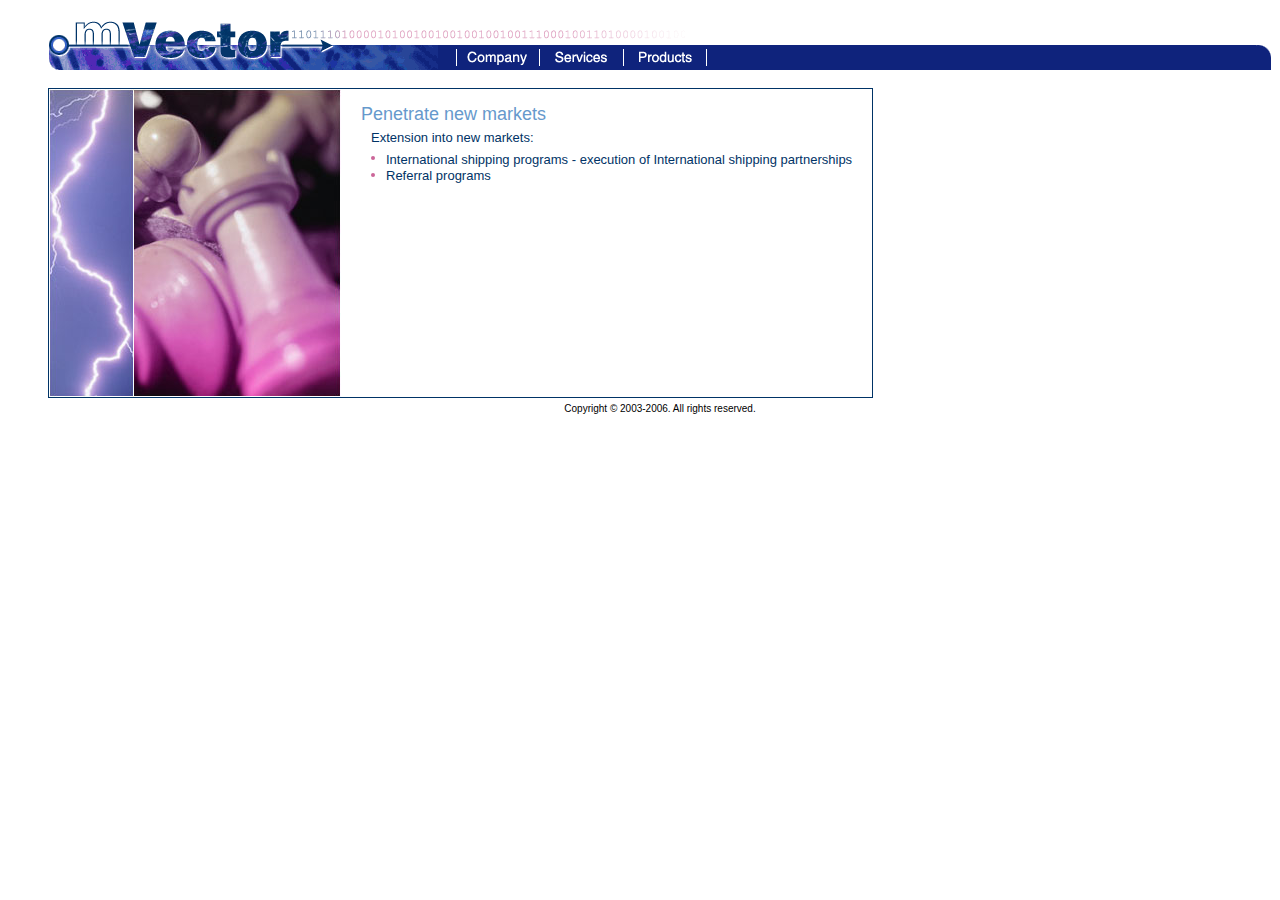
<file: services/penetrate.php.html>
<!DOCTYPE HTML PUBLIC "-//W3C//DTD HTML 4.01//EN" "http://www.w3.org/TR/HTML4.01/strict.dtd">
<html>
<head>
<title>mVector Penetrate new markets</title><link rel="stylesheet" type="text/css" href="../styles/default.css" title="Default">
<script src="../scripts/default.js" type="text/javascript"></script>
</head>
<body>
<!-- The entire contents of this website including all documents, scripts, images, media and data are the property
of mvector.com.  Unauthorized access, use, distribution and reproduction are all expressly prohibited.  All rights reserved. -->
<table class="compact" style="width:100%">
<tr>
	<td style="width: 680px; height: 37px"><img src="../gfx/topnav_01.gif" width="680" height="37"></td>
</tr>
</table>
<table class="compact" style="width:100%; background-color: rgb(15,35,124)">
<tr>
	<td width="448"><img src="../gfx/topnav_02.gif" width="448" height="25"></td>
	<td style="text-align: center">
		<table class="compact">
		<tr>
			<td width="84" nowrap menuid="menu_Company" onmouseover="showMenu(this);" onmouseout="menuOut(this);"><img src="../gfx/btn_company_nrm.gif" alt="Company" width="84" height="25" border="0"></td>
			<td width="84" nowrap menuid="menu_Services" onmouseover="showMenu(this);" onmouseout="menuOut(this);"><img src="../gfx/btn_services_nrm.gif" alt="Services" width="84" height="25" border="0"></td>
			<td width="84" nowrap menuid="menu_Products" onmouseover="showMenu(this);" onmouseout="menuOut(this);"><img src="../gfx/btn_products_nrm.gif" alt="Products" width="84" height="25" border="0"></td>
		</tr>
		</table>
	</td>
	<td width="27"><img src="../gfx/topnav_03.gif" width="27" height="25"></td>
</tr>
</table>
<div id="menu_Company" class="submenu" onMouseOver="submenuOver(this);" onMouseOut="submenuOut(this);"><table style="empty-cells: show;"><tr><td class="menuItem" onmouseover="menuItemOver(this);" onmouseout="menuItemOut(this);" onclick="navigateTo('/index.php');">Home</td></tr><tr><td class="menuItem" onmouseover="menuItemOver(this);" onmouseout="menuItemOut(this);" onclick="navigateTo('/company/index.php');">About Us</td></tr></table></div><div id="menu_Services" class="submenu" onMouseOver="submenuOver(this);" onMouseOut="submenuOut(this);"><table style="empty-cells: show;"><tr><td class="menuItem" onmouseover="menuItemOver(this);" onmouseout="menuItemOut(this);" onclick="navigateTo('/services/index.php');">eCommerce Magnitude</td></tr></table></div><div id="menu_Products" class="submenu" onMouseOver="submenuOver(this);" onMouseOut="submenuOut(this);"><table style="empty-cells: show;"><tr><td class="menuItem" onmouseover="menuItemOver(this);" onmouseout="menuItemOut(this);" onclick="navigateTo('/products/index.php');">mVector Direction</td></tr></table></div><br>
<table class="layoutTable" style="right:100%">
<tr>
	<td class="compact"><img src="../gfx/85x308_elec.jpg" width="85" height="308"></td>
	<td class="compact"><img src="../gfx/207x308_chss.jpg" width="207" height="308"></td>
	<td class="layoutContentCell">

<div class="heading">Penetrate new markets</div>

<p class="text">Extension into new markets:</p>

<li><span class="listText">International shipping programs - execution of International shipping partnerships</span></li>
<li><span class="listText">Referral programs</span></li>

	</td>
</tr>
</table>
<!--
<div class="layoutBlueBox">Notes of great interest</div>
-->
<div class="copyright">Copyright &copy; 2003-2006. All rights reserved.</div>
</body>
</html>
</file>
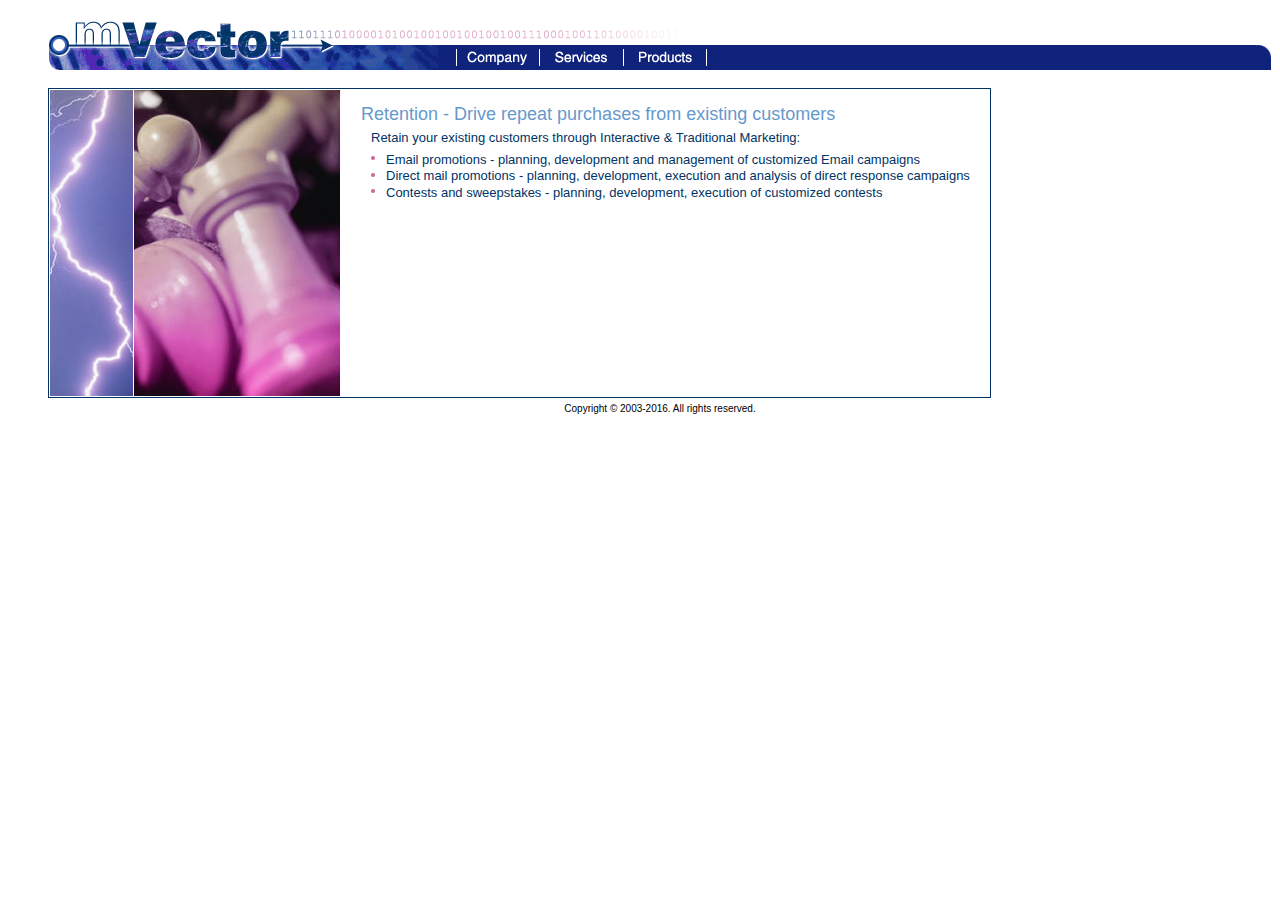
<file: services/retain.html>
<!DOCTYPE HTML PUBLIC "-//W3C//DTD HTML 4.01//EN" "http://www.w3.org/TR/HTML4.01/strict.dtd">
<html>
<head>
<title>mVector Retain existing customers</title><link rel="stylesheet" type="text/css" href="../styles/default.css" title="Default">
<script src="../scripts/default.js" type="text/javascript"></script>
</head>
<body>
<!-- The entire contents of this website including all documents, scripts, images, media and data are the property
of mvector.com.  Unauthorized access, use, distribution and reproduction are all expressly prohibited.  All rights reserved. -->
<table class="compact" style="width:100%">
<tr>
	<td style="width: 680px; height: 37px"><img src="../gfx/topnav_01.gif" width="680" height="37"></td>
</tr>
</table>
<table class="compact" style="width:100%; background-color: rgb(15,35,124)">
<tr>
	<td width="448"><img src="../gfx/topnav_02.gif" width="448" height="25"></td>
	<td style="text-align: center">
		<table class="compact">
		<tr>
			<td width="84" nowrap menuid="menu_Company" onmouseover="showMenu(this);" onmouseout="menuOut(this);"><img src="../gfx/btn_company_nrm.gif" alt="Company" width="84" height="25" border="0"></td>
			<td width="84" nowrap menuid="menu_Services" onmouseover="showMenu(this);" onmouseout="menuOut(this);"><img src="../gfx/btn_services_nrm.gif" alt="Services" width="84" height="25" border="0"></td>
			<td width="84" nowrap menuid="menu_Products" onmouseover="showMenu(this);" onmouseout="menuOut(this);"><img src="../gfx/btn_products_nrm.gif" alt="Products" width="84" height="25" border="0"></td>
		</tr>
		</table>
	</td>
	<td width="27"><img src="../gfx/topnav_03.gif" width="27" height="25"></td>
</tr>
</table>
<div id="menu_Company" class="submenu" onMouseOver="submenuOver(this);" onMouseOut="submenuOut(this);"><table style="empty-cells: show;"><tr><td class="menuItem" onmouseover="menuItemOver(this);" onmouseout="menuItemOut(this);" onclick="navigateTo('/index.html');">Home</td></tr><tr><td class="menuItem" onmouseover="menuItemOver(this);" onmouseout="menuItemOut(this);" onclick="navigateTo('/company/index.html');">About Us</td></tr></table></div><div id="menu_Services" class="submenu" onMouseOver="submenuOver(this);" onMouseOut="submenuOut(this);"><table style="empty-cells: show;"><tr><td class="menuItem" onmouseover="menuItemOver(this);" onmouseout="menuItemOut(this);" onclick="navigateTo('/services/index.html');">eCommerce Magnitude</td></tr></table></div><div id="menu_Products" class="submenu" onMouseOver="submenuOver(this);" onMouseOut="submenuOut(this);"><table style="empty-cells: show;"><tr><td class="menuItem" onmouseover="menuItemOver(this);" onmouseout="menuItemOut(this);" onclick="navigateTo('/products/index.html');">mVector Direction</td></tr></table></div><br>
<table class="layoutTable" style="right:100%">
<tr>
	<td class="compact"><img src="../gfx/85x308_elec.jpg" width="85" height="308"></td>
	<td class="compact"><img src="../gfx/207x308_chss.jpg" width="207" height="308"></td>
	<td class="layoutContentCell">

<div class="heading">Retention - Drive repeat purchases from existing customers</div>

<p class="text">Retain your existing customers through Interactive & Traditional Marketing:</p>

<li><span class="listText">Email promotions - planning, development and management of customized Email campaigns</span></li>
<li><span class="listText">Direct mail promotions - planning, development, execution and analysis of direct response campaigns</span></li>
<li><span class="listText">Contests and sweepstakes - planning, development, execution of customized contests</span></li>

	</td>
</tr>
</table>
<!--
<div class="layoutBlueBox">Notes of great interest</div>
-->
<div class="copyright">Copyright &copy; 2003-2016. All rights reserved.</div>
</body>
</html>
</file>
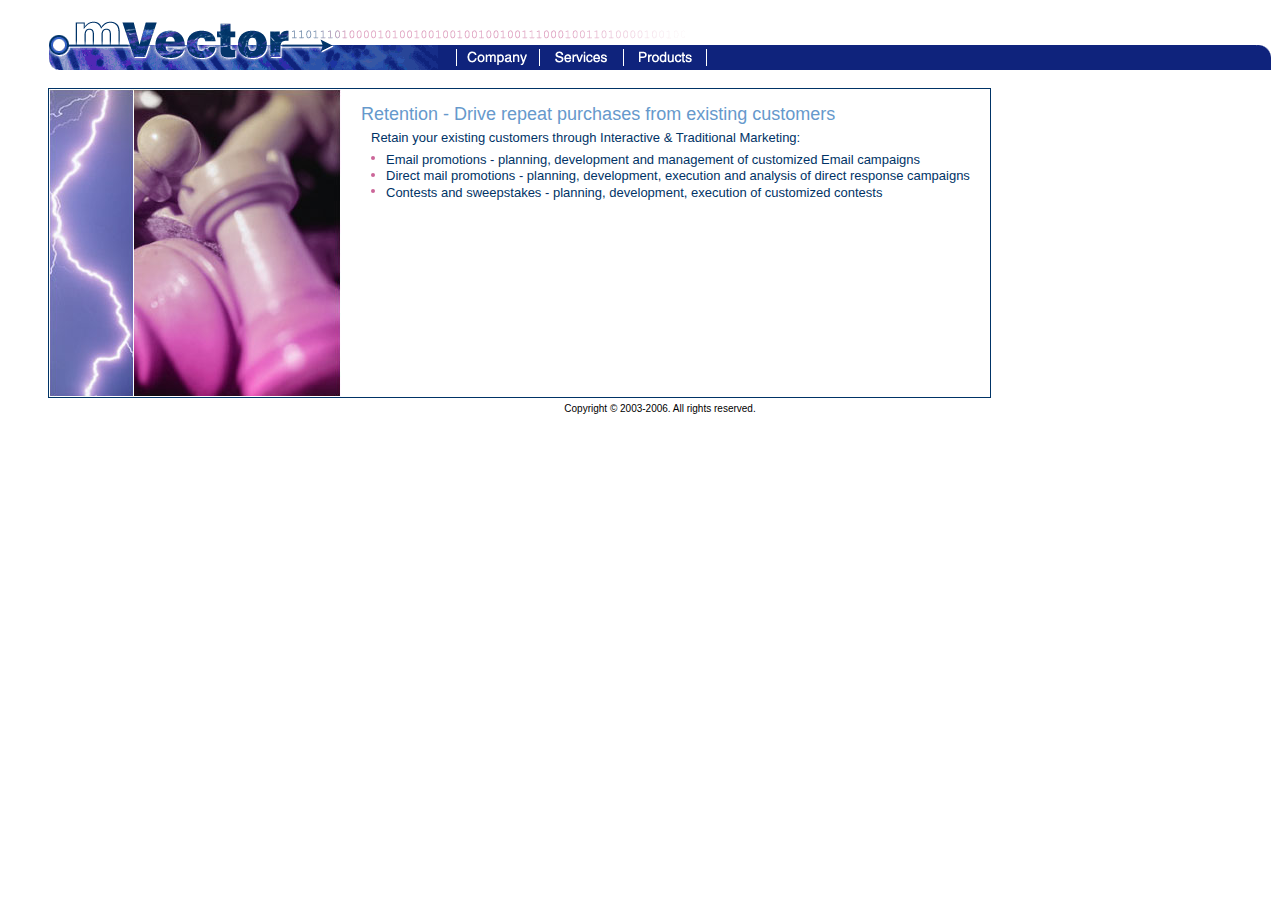
<file: services/retain.php.html>
<!DOCTYPE HTML PUBLIC "-//W3C//DTD HTML 4.01//EN" "http://www.w3.org/TR/HTML4.01/strict.dtd">
<html>
<head>
<title>mVector Retain existing customers</title><link rel="stylesheet" type="text/css" href="../styles/default.css" title="Default">
<script src="../scripts/default.js" type="text/javascript"></script>
</head>
<body>
<!-- The entire contents of this website including all documents, scripts, images, media and data are the property
of mvector.com.  Unauthorized access, use, distribution and reproduction are all expressly prohibited.  All rights reserved. -->
<table class="compact" style="width:100%">
<tr>
	<td style="width: 680px; height: 37px"><img src="../gfx/topnav_01.gif" width="680" height="37"></td>
</tr>
</table>
<table class="compact" style="width:100%; background-color: rgb(15,35,124)">
<tr>
	<td width="448"><img src="../gfx/topnav_02.gif" width="448" height="25"></td>
	<td style="text-align: center">
		<table class="compact">
		<tr>
			<td width="84" nowrap menuid="menu_Company" onmouseover="showMenu(this);" onmouseout="menuOut(this);"><img src="../gfx/btn_company_nrm.gif" alt="Company" width="84" height="25" border="0"></td>
			<td width="84" nowrap menuid="menu_Services" onmouseover="showMenu(this);" onmouseout="menuOut(this);"><img src="../gfx/btn_services_nrm.gif" alt="Services" width="84" height="25" border="0"></td>
			<td width="84" nowrap menuid="menu_Products" onmouseover="showMenu(this);" onmouseout="menuOut(this);"><img src="../gfx/btn_products_nrm.gif" alt="Products" width="84" height="25" border="0"></td>
		</tr>
		</table>
	</td>
	<td width="27"><img src="../gfx/topnav_03.gif" width="27" height="25"></td>
</tr>
</table>
<div id="menu_Company" class="submenu" onMouseOver="submenuOver(this);" onMouseOut="submenuOut(this);"><table style="empty-cells: show;"><tr><td class="menuItem" onmouseover="menuItemOver(this);" onmouseout="menuItemOut(this);" onclick="navigateTo('/index.php');">Home</td></tr><tr><td class="menuItem" onmouseover="menuItemOver(this);" onmouseout="menuItemOut(this);" onclick="navigateTo('/company/index.php');">About Us</td></tr></table></div><div id="menu_Services" class="submenu" onMouseOver="submenuOver(this);" onMouseOut="submenuOut(this);"><table style="empty-cells: show;"><tr><td class="menuItem" onmouseover="menuItemOver(this);" onmouseout="menuItemOut(this);" onclick="navigateTo('/services/index.php');">eCommerce Magnitude</td></tr></table></div><div id="menu_Products" class="submenu" onMouseOver="submenuOver(this);" onMouseOut="submenuOut(this);"><table style="empty-cells: show;"><tr><td class="menuItem" onmouseover="menuItemOver(this);" onmouseout="menuItemOut(this);" onclick="navigateTo('/products/index.php');">mVector Direction</td></tr></table></div><br>
<table class="layoutTable" style="right:100%">
<tr>
	<td class="compact"><img src="../gfx/85x308_elec.jpg" width="85" height="308"></td>
	<td class="compact"><img src="../gfx/207x308_chss.jpg" width="207" height="308"></td>
	<td class="layoutContentCell">

<div class="heading">Retention - Drive repeat purchases from existing customers</div>

<p class="text">Retain your existing customers through Interactive & Traditional Marketing:</p>

<li><span class="listText">Email promotions - planning, development and management of customized Email campaigns</span></li>
<li><span class="listText">Direct mail promotions - planning, development, execution and analysis of direct response campaigns</span></li>
<li><span class="listText">Contests and sweepstakes - planning, development, execution of customized contests</span></li>

	</td>
</tr>
</table>
<!--
<div class="layoutBlueBox">Notes of great interest</div>
-->
<div class="copyright">Copyright &copy; 2003-2006. All rights reserved.</div>
</body>
</html>
</file>
<file: styles/default.css>
a:link {
	color: rgb(204,102,153);
}
a:visited {
	color: rgb(102,153,204);
}
li {
	color: rgb(204,102,153);
	font-size: small;
	margin-left: 25px;
}
.left {
	text-align: left;
}
.center {
	text-align: center;
}
.right {
	text-align: right;
}
.heading {
	font-family: Verdana, Arial, Helvetica, sans-serif;
	color: rgb(102,153,204);
	font-size: large;
}
.text {
	font-family: Verdana, Arial, Helvetica, sans-serif;
	color: rgb(0,51,102);
	font-size: small;
	margin: 5px 0px 5px 10px;
}
.listText {
	font-family: Verdana, Arial, Helvetica, sans-serif;
	color: rgb(0,51,102);
	font-size: small;
	margin: 5px 0px 5px 0px;
	vertical-align: middle;
}
.copyright {
	font-family: Verdana, Arial, Helvetica, sans-serif;
	margin-left: 40px;
	margin-top: 5px;
	text-align: center;
	font-size: x-small;
}
.menuBar {
	background-color: rgb(192,192,192);
	border: solid rgb(0,0,0) 1px;
	width: 100%;
}
.menuHead {
	color: rgb(0,0,0);
	background: rgb(192,192,192);
	width: 1%;
	margin: 0px;
	padding: 0px;
	white-space: nowrap;
	border: solid rgb(192,192,192) 1px;
}
.menuHeadOver {
	color: rgb(0,0,0);
	background: rgb(255,255,255);
	width: 1%;
	margin: 0px;
	padding: 0px;
	white-space: nowrap;
	border: solid rgb(0,0,0) 1px;
	cursor: pointer;
}
.submenu {
	position: absolute;
	visibility: hidden;
	color: rgb(0,51,102);
	background-color: rgb(212,223,243);
	border: solid rgb(0,0,0) 1px;
	margin: 0px;
	padding: 0px;
}
.menuItem {
	font-family: Verdana, Arial, Helvetica, sans-serif;
	font-size: small;	
	color: rgb(0,51,102);
	background-color: rgb(212,223,243);
	margin: 0px;
	padding: 0px;
}
.menuItemOver {
	font-family: Verdana, Arial, Helvetica, sans-serif;
	font-size: small;
	color: rgb(0,102,204);
	background: rgb(190,198,223);
	margin: 0px;
	padding: 0px;
	cursor: pointer;
}
.layoutTable {
	border: solid rgb(0,51,102) 1px;
	margin-left: 40px;
	border-collapse: collapse;
}
.layoutContentCell {
	vertical-align: text-top;
	padding: 15px 20px 0px 20px;
}
.layoutBlueBox {
	font-family: Verdana, Arial, Helvetica, sans-serif;
	color: rgb(0,51,102);
	border: solid rgb(0,51,102) 1px;
	background-color: rgb(212,223,243);
	font-size: small;
	margin-left: 40px;
	margin-top: 10px;
	padding: 5px 8px 5px 8px;
	right: 100%;
}
.compact {
	padding: 0px;
	border-collapse: collapse;
	border-width: 0px;
	border-spacing: 0px;
	border-style: none;
	margin: 0px;
	vertical-align: top;
}

.compact tr {
	padding: 0px;
	border-collapse: collapse;
	border-width: 0px;
	border-spacing: 0px;
	border-style: none;
	margin: 0px;
}
.compact td {
	padding: 0px;
	border-collapse: collapse;
	border-width: 0px;
	border-spacing: 0px;
	border-style: none;
	margin: 0px;
}
.compact img {
	display: block;
}
</file>
